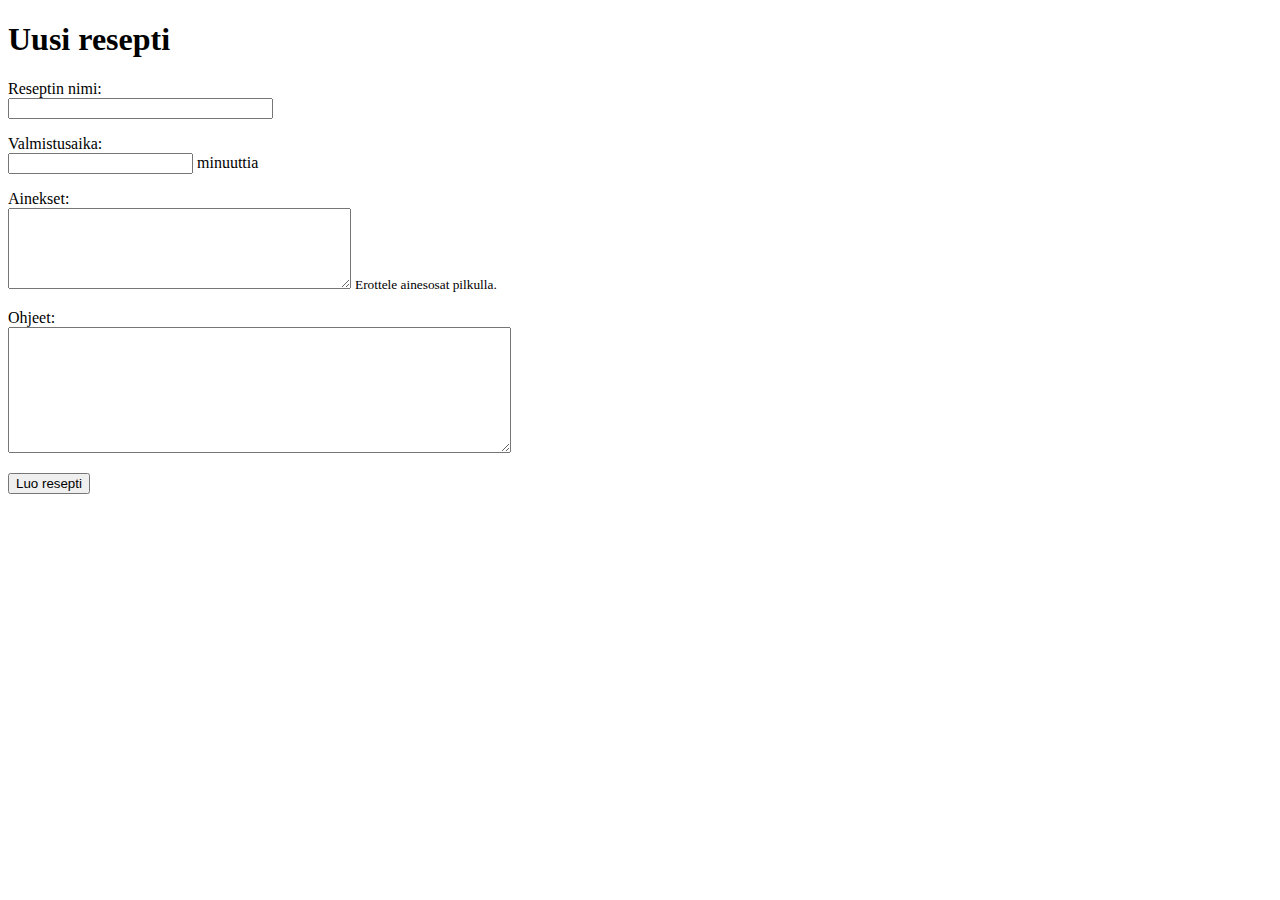
<file: templates/new_recipe.html>
<!DOCTYPE html>
<html>

<head>
  <title>Uusi resepti</title>
</head>

<body>
  <h1>Uusi resepti</h1>
  <form action="/create_recipe" method="post">
    <p>
      Reseptin nimi: <br />
      <input type="text" name="title" size = "30" />
    </p>
    <p>
      Valmistusaika: <br />
      <input type="text" name ="recipe_time" min="1" max = "999"/> minuuttia
    </p>
    <p>
      Ainekset: <br />
      <textarea class = "ingredients" name="ingredients" rows = "5" cols = "40"></textarea>
      <small>Erottele ainesosat pilkulla. </small>
    </p>
    <p>
      Ohjeet: <br />
      <textarea name="instructions" rows = "8" cols = "60"></textarea>
    </p>
    <input type="submit" value="Luo resepti" />
  </form>
</body>

</html>
</file>
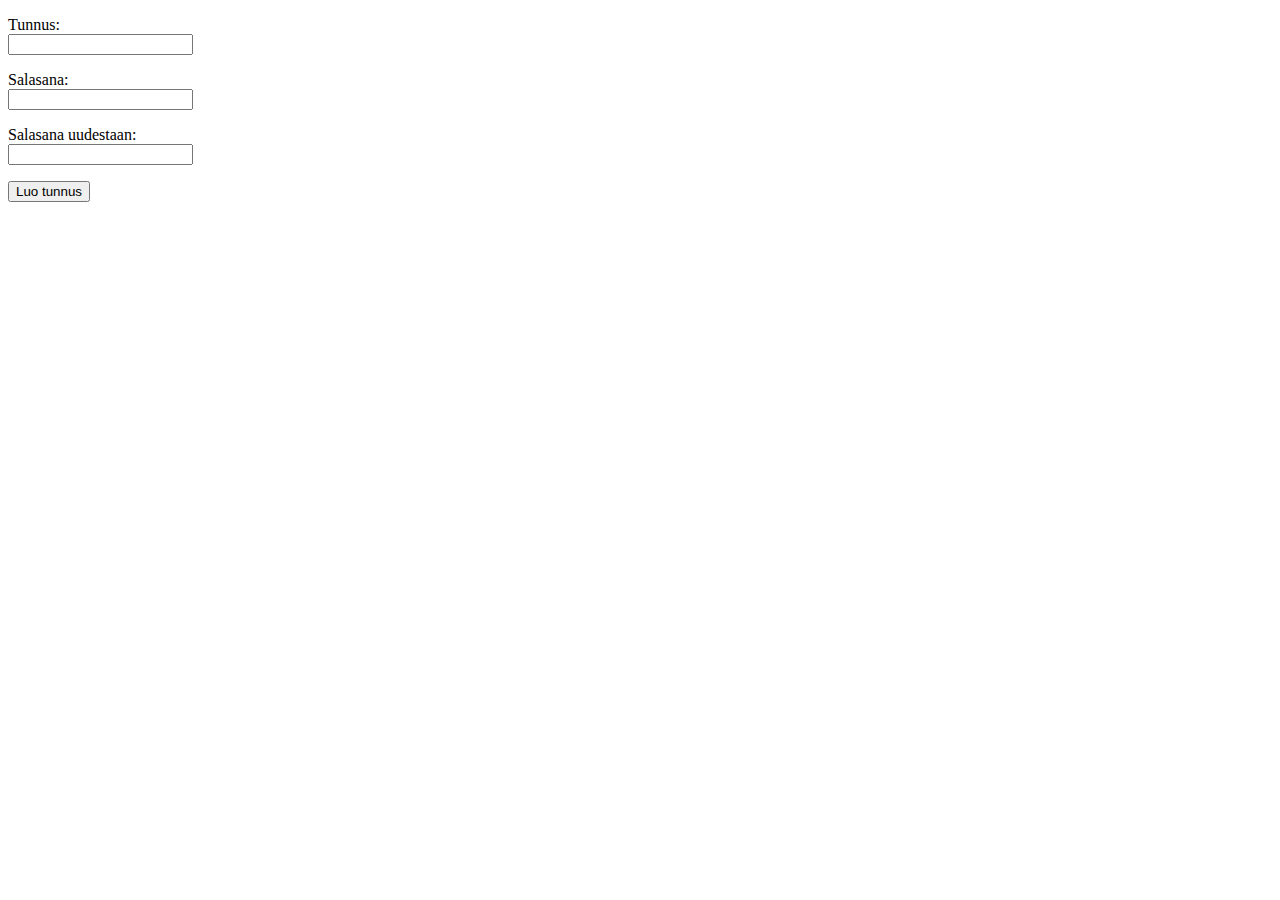
<file: templates/register.html>
<!DOCTYPE html>
<html>

<head>
  <title>Rekisteröinti</title>
</head>

<body>
  <form action="/create" method="post">
    <p>
      Tunnus: <br />
      <input type="text" name="username" />
    </p>
    <p>
      Salasana: <br />
      <input type="password" name="password1" />
    </p>
    <p>
      Salasana uudestaan: <br />
      <input type="password" name="password2" />
    </p>
    <input type="submit" value="Luo tunnus" />
  </form>
</body>

</html>
</file>
